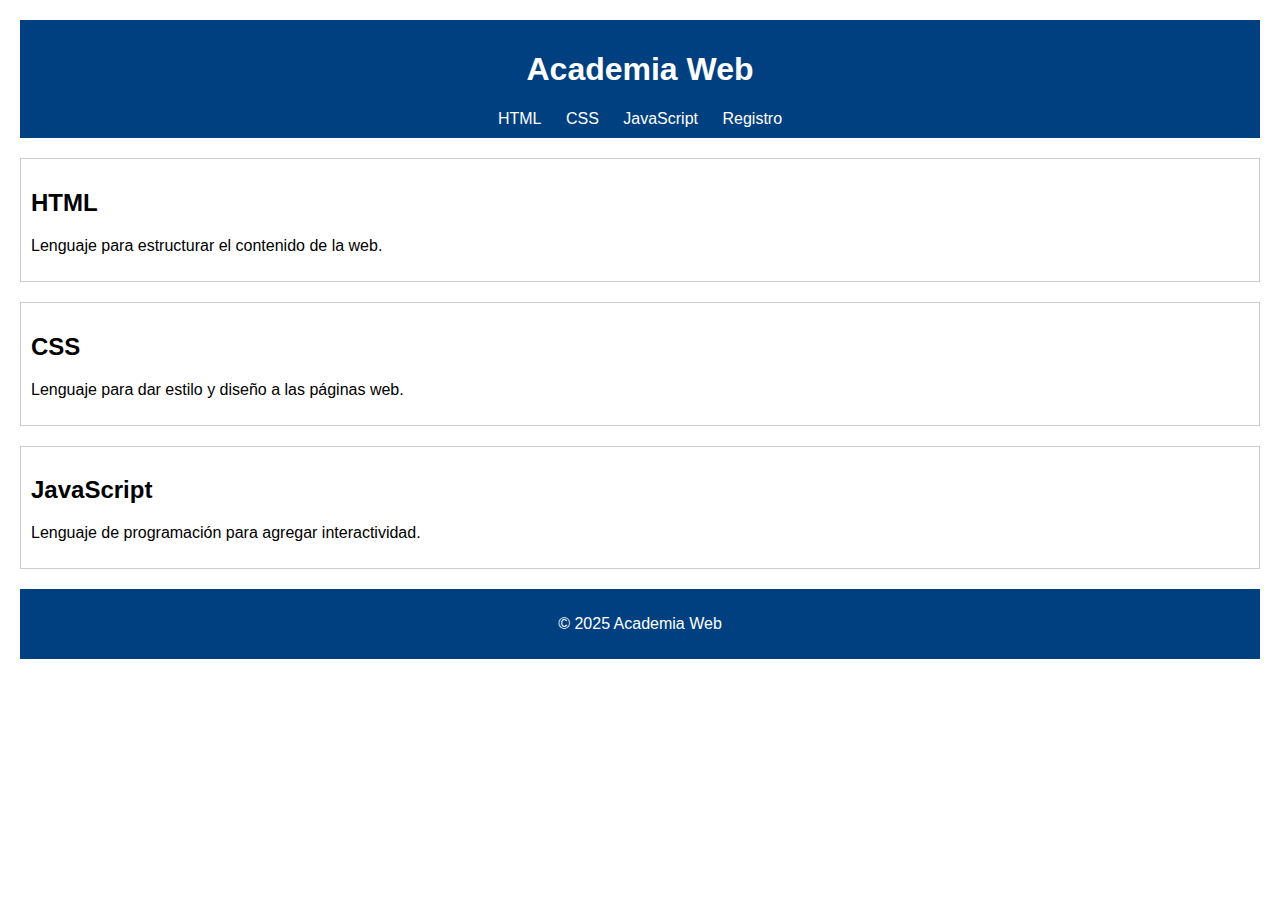
<file: index.html>
<!DOCTYPE html>
<html lang="es">
<head>
<meta charset="UTF-8">
<title>Igancio Antonio Fidencio Proyecto_Final</title>
<link rel="stylesheet" href="style.css">
</head>
<body>

<header>
<h1>Academia Web</h1>

<nav>
<a href="#html">HTML</a>
<a href="#css">CSS</a>
<a href="#js">JavaScript</a>
<a href="formulario.html">Registro</a>
</nav>
</header>

<main>
<section id="html">
<h2>HTML</h2>
<p>Lenguaje para estructurar el contenido de la web.</p>
</section>

<section id="css">
<h2>CSS</h2>
<p>Lenguaje para dar estilo y diseño a las páginas web.</p>
</section>

<section id="js">
<h2>JavaScript</h2>
<p>Lenguaje de programación para agregar interactividad.</p>
</section>
</main>

<footer>
<p>&copy; 2025 Academia Web</p>
</footer>
</body>
</html>
</file>
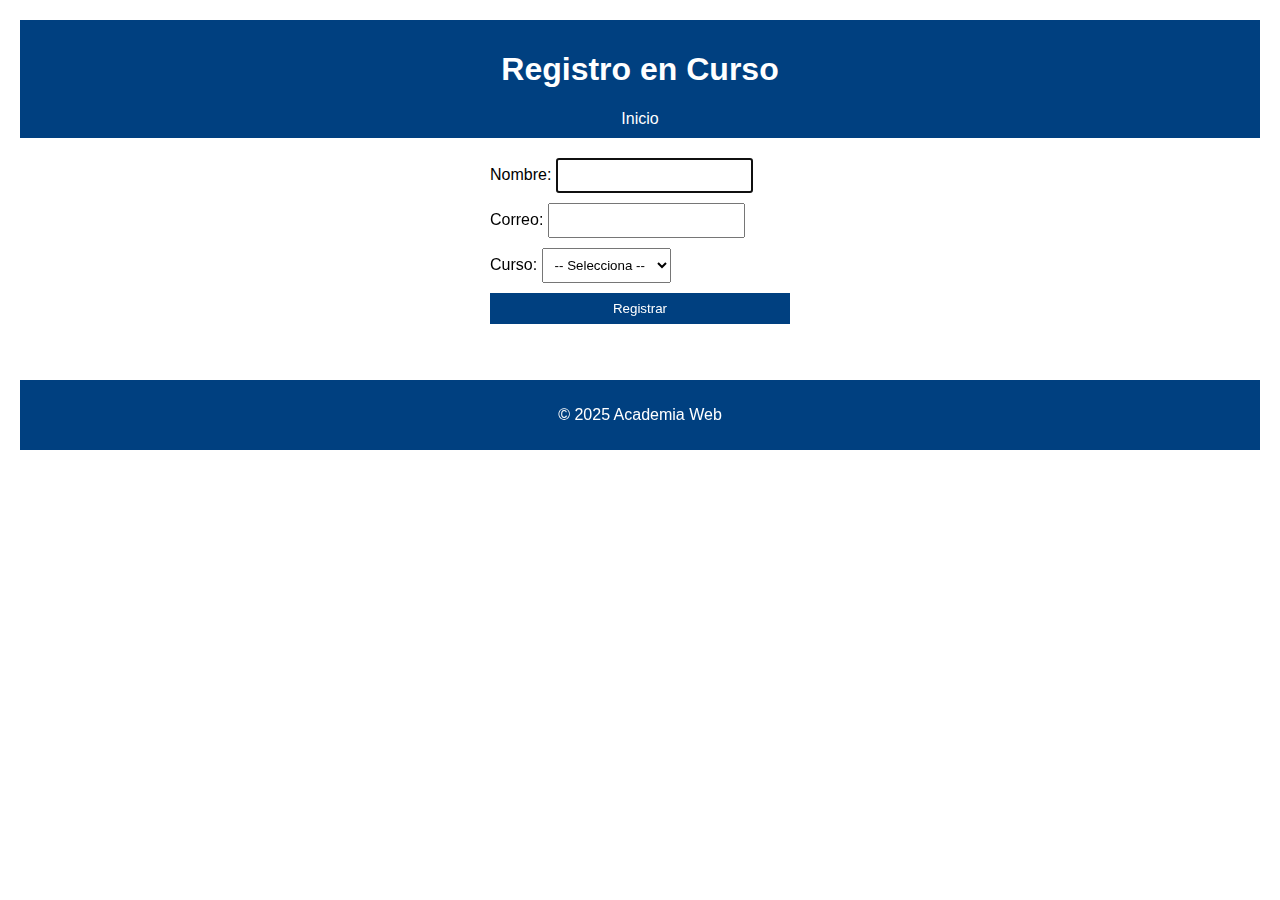
<file: formulario.html>
<!DOCTYPE html>
<html lang="es">
<head>
<meta charset="UTF-8">
<title>Registro en Curso</title>
<link rel="stylesheet" href="style.css">
<script defer src="form.js"></script>

</head>
<body>

<header>
<h1>Registro en Curso</h1>
<nav>
<a href="index.html" style="color:white;">Inicio</a>
</nav>
</header>

<main>
<form id="form">
<label>Nombre:
<input type="text" id="nombre" required autofocus>
</label>
<label>Correo:
<input type="email" id="email" required>
</label>
<label>Curso:
<select id="curso" required>
<option value="">-- Selecciona --</option>
<option value="HTML">HTML</option>
<option value="CSS">CSS</option>
<option value="JavaScript">JavaScript</option>
</select>
</label>
<button type="submit">Registrar</button>
<p id="mensaje"></p>
</form>
</main>

<footer>
<p>&copy; 2025 Academia Web</p>
</footer>

</body>
</html>
</file>
<file: style.css>
body { font-family: Arial; margin: 20px; }

header, footer { background: #004080; color: white; padding: 10px; text-align: center; }

nav a { margin: 0 10px; color: white; text-decoration: none; }

section { margin: 20px 0; padding: 10px; border: 1px solid #ccc; }

header, footer { background: #004080; color: white; padding: 10px; text-align: center; }

form { max-width: 300px; margin: 20px auto; display: flex; flex-direction: column; gap: 10px; }

input, select, button { padding: 8px; }

button { background: #004080; color: white; border: none; cursor: pointer; }

button:hover { background: #0066cc; }

#mensaje { margin-top: 10px; font-weight: bold; }
</file>
